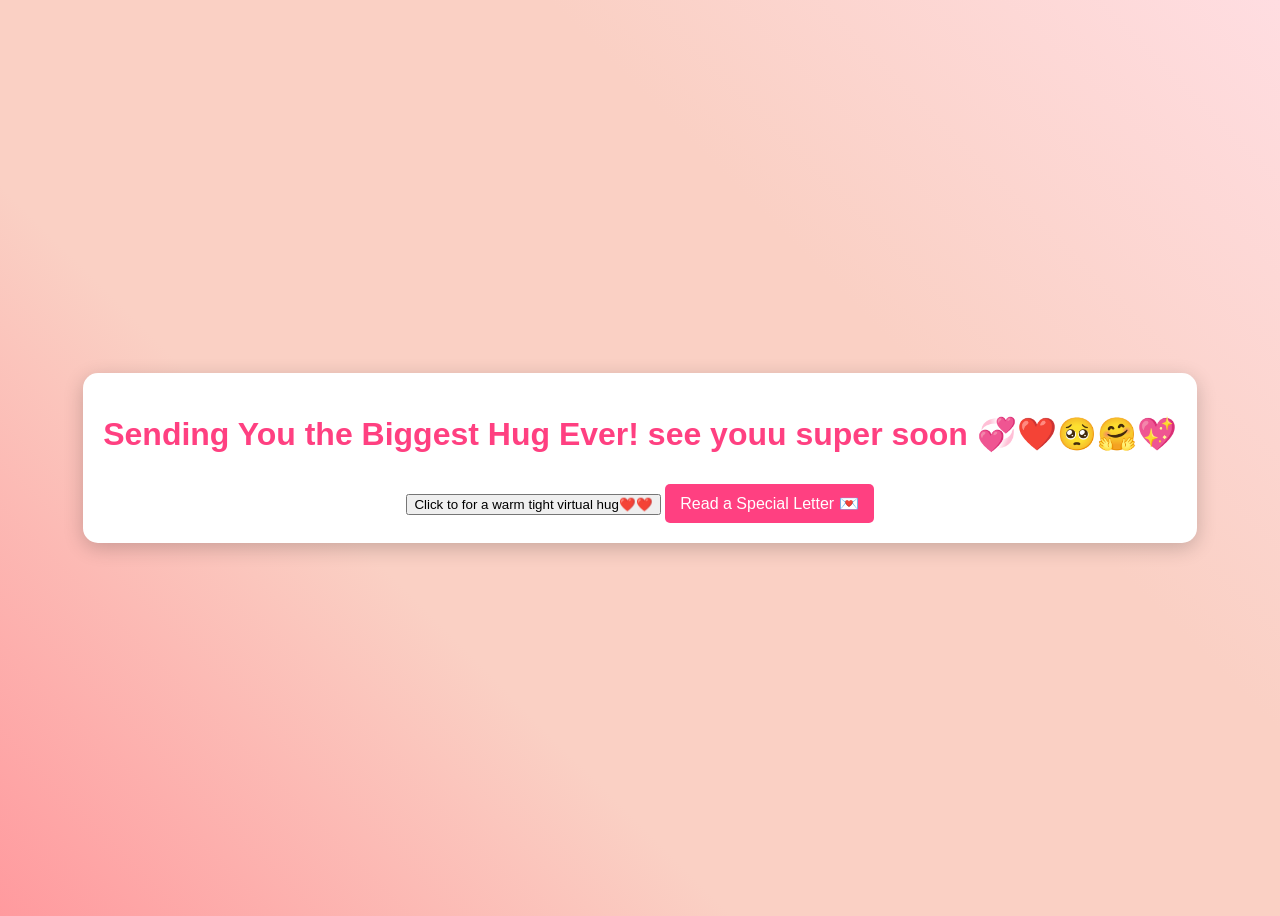
<file: index.html>
<!DOCTYPE html>
<html lang="en">
<head>
    <meta charset="UTF-8">
    <meta name="viewport" content="width=device-width, initial-scale=1.0">
    <title>Virtual Hug for You my love 💖</title>
    <link rel="stylesheet" href="style.css">
    <script defer src="script.js"></script>
</head>
<body>
    <div class="container">
        <h1>Sending You the Biggest Hug Ever!  see youu super soon 💞❤️🥺🤗💖</h1>
        <button id="hugBtn">Click to for a warm tight virtual hug❤️❤️</button>
        <p id="hugMessage" class="hidden">You just received the warmest hug! 🤗💕</p>
        <img id="hugImage" src="hug_image.jpg" alt="Virtual Hug" class="hidden">
        <a href="letter.html" class="next">Read a Special Letter 💌</a>
    </div>
</body>
</html>
</file>
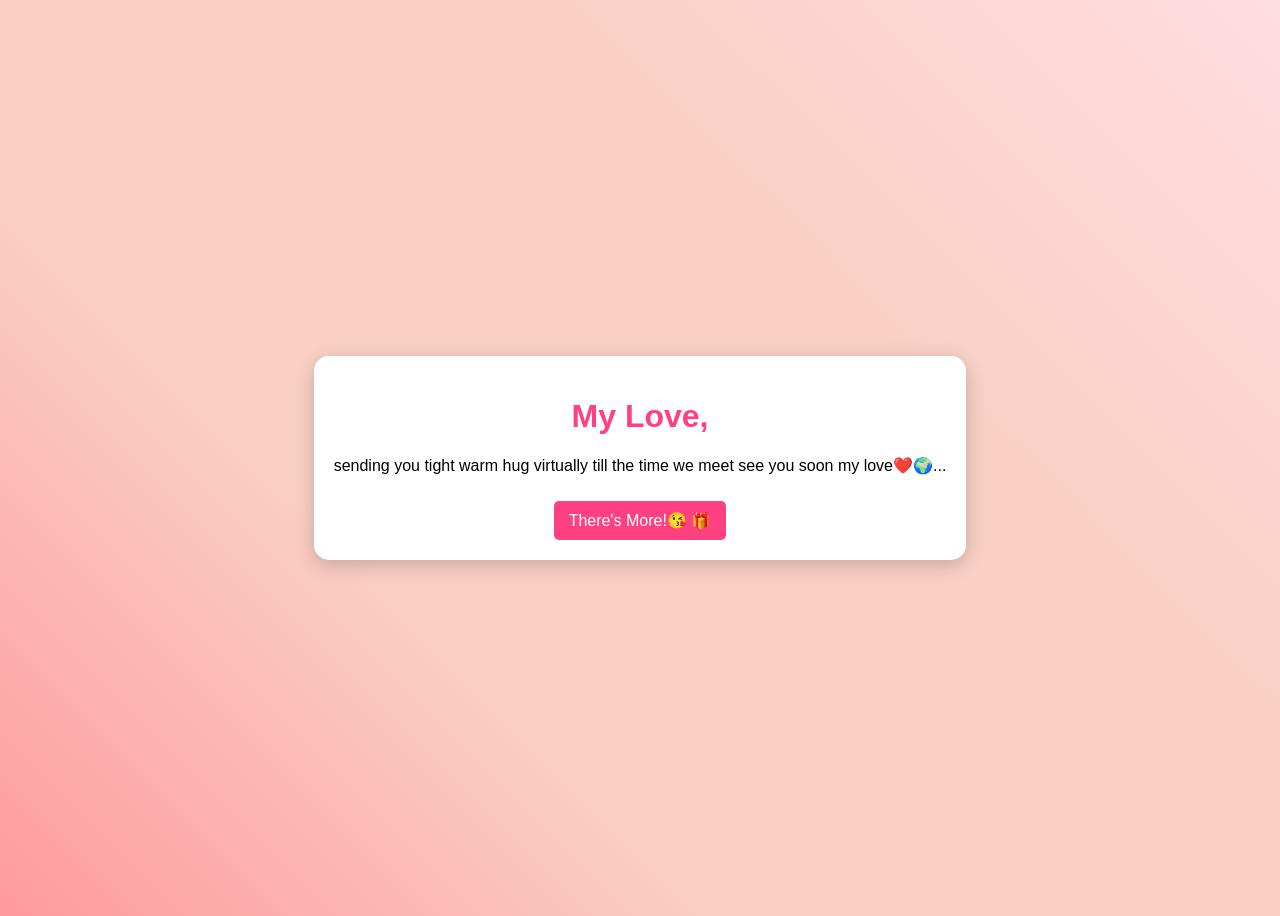
<file: letter.html>
<!DOCTYPE html>
<html lang="en">
<head>
    <meta charset="UTF-8">
    <meta name="viewport" content="width=device-width, initial-scale=1.0">
    <title>A Letter for You  my love 😘😘💌</title>
    <link rel="stylesheet" href="style.css">
</head>
<body>
    <div class="container">
        <h1>My Love,</h1>
        <p class="letter-text">sending you tight warm hug virtually till the time we meet see you soon my love❤️🌍...</p>
        <a href="surprise.html" class="next">There's More!😘 🎁</a>
    </div>
</body>
</html>
</file>
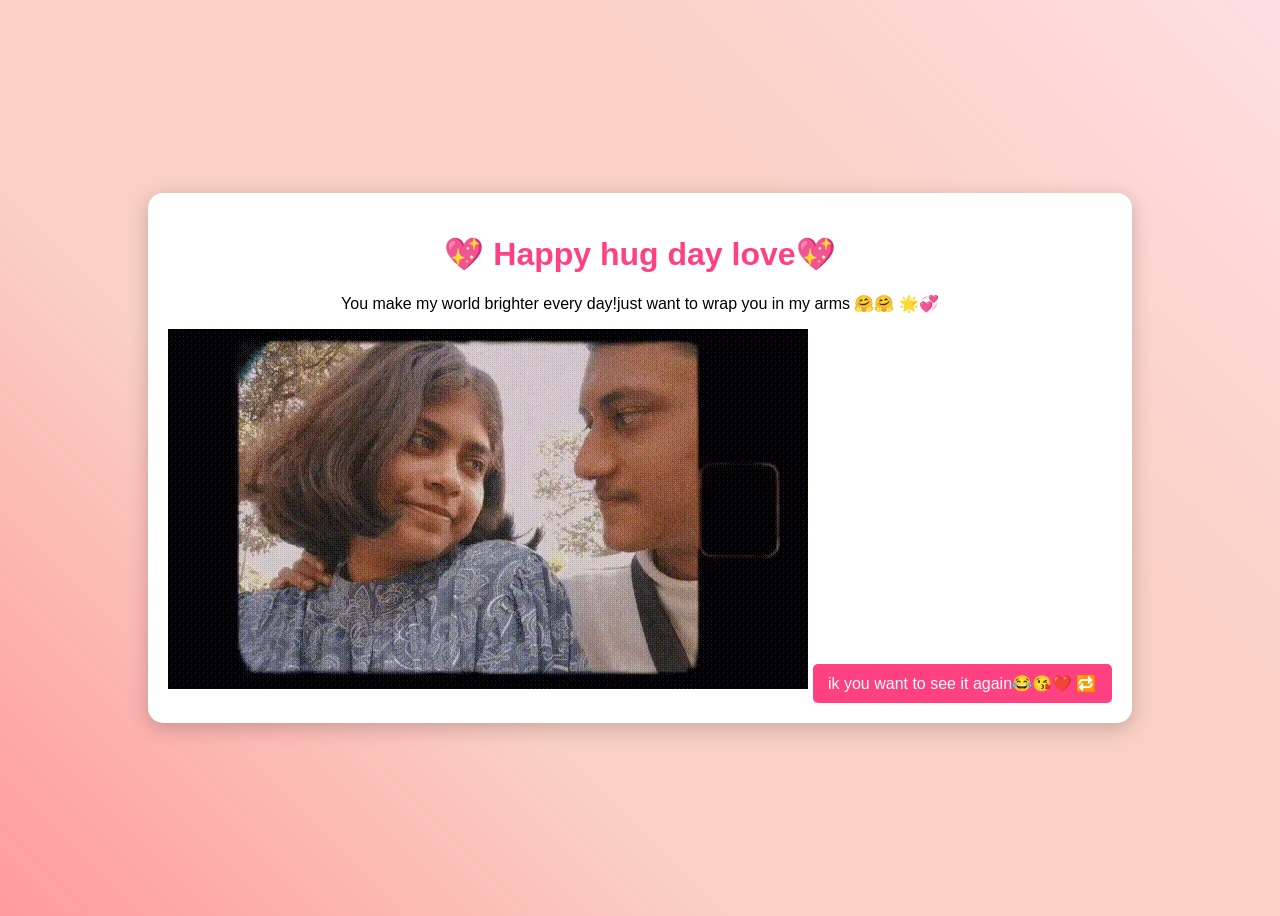
<file: surprise.html>
<!DOCTYPE html>
<html lang="en">
<head>
    <meta charset="UTF-8">
    <meta name="viewport" content="width=device-width, initial-scale=1.0">
    <title>Surprise for You!💞😘🤗🤗 🎁</title>
    <link rel="stylesheet" href="style.css">
</head>
<body>
    <div class="container">
        <h1>💖 Happy hug day love💖</h1>
        <p>You make my world brighter every day!just want to wrap you in my arms 🤗🤗 🌟💞</p>
        <img src="GIF1.gif" alt="Surprise GIF">
        <a href="index.html" class="next">ik you want to see it again😂😘❤️ 🔁</a>
    </div>
</body>
</html>
</file>
<file: style.css>
body {
    display: flex;
    justify-content: center;
    align-items: center;
    height: 100vh;
    background: linear-gradient(45deg, #ff9a9e, #fad0c4, #fad0c4, #ffdde1);
    font-family: 'Arial', sans-serif;
    text-align: center;
}
.container {
    background: white;
    padding: 20px;
    border-radius: 15px;
    box-shadow: 0 5px 20px rgba(0,0,0,0.2);
}
h1 { color: #ff4081; }
.hidden { display: none; }
.next {
    display: inline-block;
    margin-top: 10px;
    padding: 10px 15px;
    background: #ff4081;
    color: white;
    text-decoration: none;
    border-radius: 5px;
}
</file>
